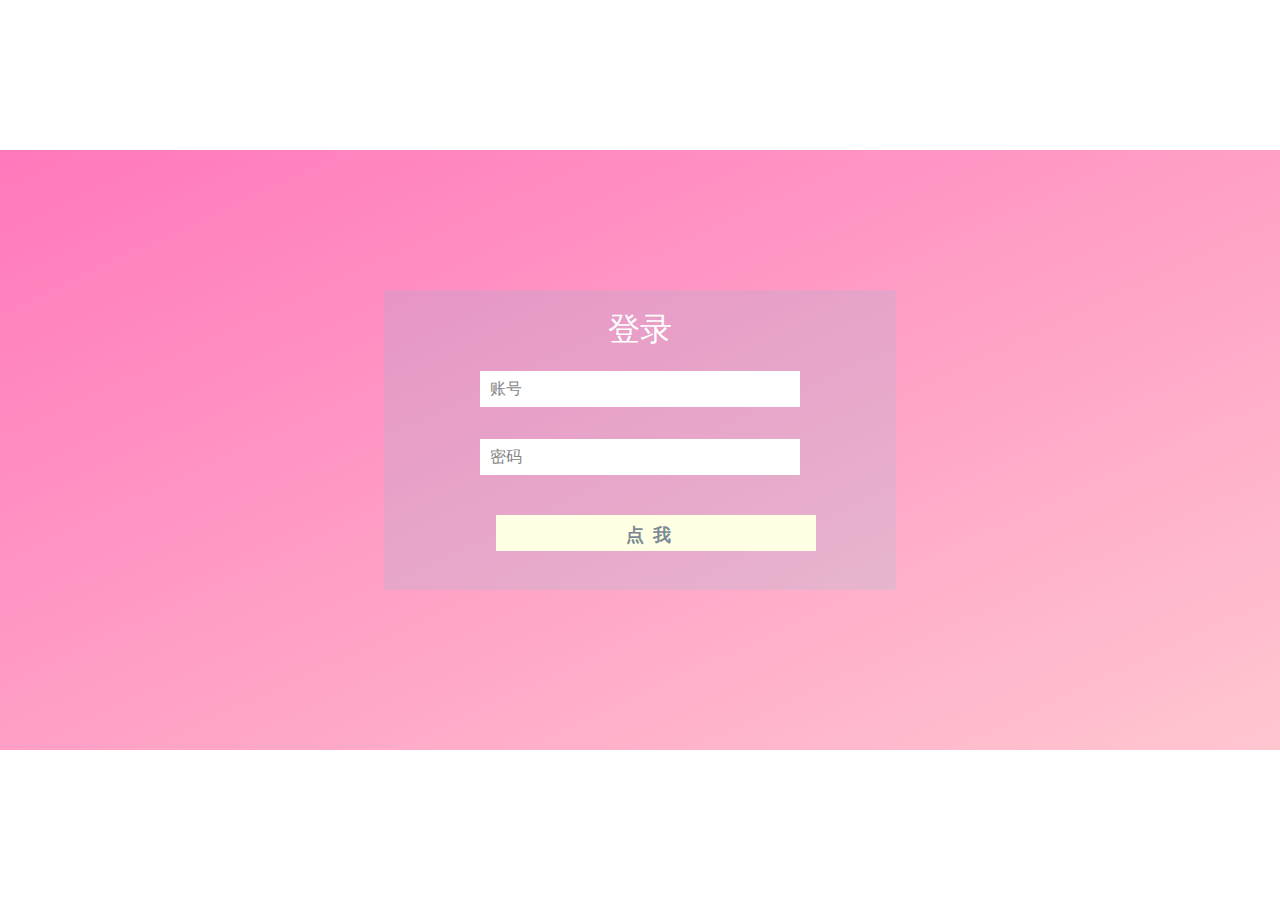
<file: index.html>
<!DOCTYPE html PUBLIC "-//W3C//DTD HTML 4.01 Transitional//EN" "http://www.w3.org/TR/html4/loose.dtd">
<html>
<head lang="en">
<meta http-equiv="Content-Type" content="text/html; charset=UTF-8">
    <title>~▽~</title>
<link href="css/index.css" type="text/css" rel="stylesheet">	
<script type="text/javascript" src="js/login.js"></script>
</head>
<body>
    <div class="wrap">
        <div class="container">
            <h1>登录</h1>
            <form name="formregister" id="myform" action=""  method="post">
                <input type="text" name="username" onclick="check();"  placeholder="账号"/>
                <label id="lname"></label>
                <input type="password" name="password" onclick="check();" placeholder="密码"/>
                <label id="lpwd"></label>
                <a id="login" onclick="check()" href=""><b id="text">点&nbsp;我</b></a>
            </form>
        </div>
        <ul>
            <li></li>
            <li></li>
            <li></li>
            <li></li>
            <li></li>
            <li></li>
            <li></li>
            <li></li>
            <li></li>
            <li></li>
            <li></li>
            <li></li>
            <li></li>
            <li></li>
        </ul>
    </div>
</body>
</html>
</file>
<file: css/index.css>
* {
            box-sizing: border-box;
        }
        body {
            margin: 0; 
            padding: 0;
            font: 16px/20px microsft yahei;
        }
        .wrap {
            width: 100%;
            height: 600px;
            padding: 40px 0;
            position: fixed;
            top: 50%;
            margin-top: -300px;
            opacity: 0.9;
            background: linear-gradient(to bottom right,#FF69B4,#FFC0CB);
            background: -webkit-linear-gradient(to bottom right,#FF69B4,#FFC0CB);
        }
        .container {
            width: 40%;
            height:300px;
            margin: 0 auto;
            padding:8px;
            position:relative;
            top:100px;
            background-color:rgba(0,229,238,0.1);
        }
        .container h1 {
           
            text-align: center;
            color: #FFFFFF;
            font-weight: 500;
        }
        .container input {
            width: 320px;
            display: block;
            height: 36px;
            border: 0;
            outline: 0;
            padding: 6px 10px;
            line-height: 24px;
            margin: 32px auto;
            -webkit-transition: all 0s ease-in 0.1ms;
            -moz-transition: all 0s ease-in 0.1ms;
            transition: all 0s ease-in 0.1ms;
        }
        .container input[type="text"] , .container input[type="password"]  {
            background-color: #FFFFFF;
            font-size: 16px;
            color: #50a3a2;
        }
        #login {
            position:absolute;
            left:112px;
            top:225px;
            width: 320px;
            display: block;
            height: 36px;
            border: 0;
            outline: 0;
            textalign:center;
            letter-spacing: 2px;
            color: #50a3a2;
            background-color: #666666;
	        border-width: 0px; /* 边框宽度 */
	        background: #FFFFE0	; /* 背景颜色 */
	        cursor: pointer; /* 鼠标移入按钮范围时出现手势 */
	        outline: none; /* 不显示轮廓线 */
	     
	        color: #4F4F4F; /* 字体颜色 */
	        font-size: 16px; /* 字体大小 */
	      
        }
         #text{
          position:relative;
          left:130px;
           top:10px;
            font-size: 18px; /* 字体大小 */
           font-family:STSong; /* 设置字体 */
           color: #6C7B8B; /* 字体颜色 */ 
         }
       
       
          a:link {text-decoration:none; color:white;}   
          a:visited {text-decoration:none; color:white;} 
          a:hover {text-decoration:none; color:lightblue;}  
          a:active {text-decoration:none; color:white;}
       
        
         #register {
          position:relative;
          left:-450px;
          top:-5px;
          color:white;
        }
        .wrap ul {
            position: absolute;
            top: 0;
            left: 0;
            width: 100%;
            height: 100%;
            z-index: -10;
        }
        .wrap ul li {
            list-style-type: none;
            display: block;
            position: absolute;
            bottom: -120px;
            width: 15px;
            height: 15px;
            z-index: -8;
            background-color:rgba(255, 255, 255, 0.15);
            animotion: square 25s infinite;
            -webkit-animation: square 25s infinite;
        }
        .wrap ul li:nth-child(1) {
            left: 0;
            animation-duration: 10s;
            -moz-animation-duration: 10s;
            -o-animation-duration: 10s;
            -webkit-animation-duration: 10s;
        }
        .wrap ul li:nth-child(2) {
            width: 40px;
            height: 40px;
            left: 10%;
            animation-duration: 15s;
            -moz-animation-duration: 15s;
            -o-animation-duration: 15s;
            -webkit-animation-duration: 15s;
        }
        .wrap ul li:nth-child(3) {
            left: 20%;
            width: 25px;
            height: 25px;
            animation-duration: 20s;
            -moz-animation-duration: 20s;
            -o-animation-duration: 20s;
            -webkit-animation-duration: 20s;
        }
        .wrap ul li:nth-child(4) {
            width: 50px;
            height: 50px;
            left: 30%;
            -webkit-animation-delay: 3s;
            -moz-animation-delay: 3s;
            -o-animation-delay: 3s;
            animation-delay: 3s;
            animation-duration: 12s;
            -moz-animation-duration: 12s;
            -o-animation-duration: 12s;
            -webkit-animation-duration: 12s;
        }
        .wrap ul li:nth-child(5) {
            width: 60px;
            height: 60px;
            left: 40%;
            animation-duration: 10s;
            -moz-animation-duration: 10s;
            -o-animation-duration: 10s;
            -webkit-animation-duration: 10s;
        }
        .wrap ul li:nth-child(6) {
            width: 75px;
            height: 75px;
            left: 50%;
            -webkit-animation-delay: 7s;
            -moz-animation-delay: 7s;
            -o-animation-delay: 7s;
            animation-delay: 7s;
        }
        .wrap ul li:nth-child(7) {
            left: 60%;
            animation-duration: 8s;
            -moz-animation-duration: 8s;
            -o-animation-duration: 8s;
            -webkit-animation-duration: 8s;
        }
        .wrap ul li:nth-child(8) {
            width: 90px;
            height: 90px;
            left: 70%;
            -webkit-animation-delay: 4s;
            -moz-animation-delay: 4s;
            -o-animation-delay: 4s;
            animation-delay: 4s;
        }
        .wrap ul li:nth-child(9) {
            width: 100px;
            height: 100px;
            left: 80%;
            animation-duration: 20s;
            -moz-animation-duration: 20s;
            -o-animation-duration: 20s;
            -webkit-animation-duration: 20s;
        }
        .wrap ul li:nth-child(10) {
            width: 120px;
            height: 120px;
            left: 90%;
            -webkit-animation-delay: 6s;
            -moz-animation-delay: 6s;
            -o-animation-delay: 6s;
            animation-delay: 6s;
            animation-duration: 30s;
            -moz-animation-duration: 30s;
            -o-animation-duration: 30s;
            -webkit-animation-duration: 30s;
        }

        @keyframes square {
            0%  {
                    -webkit-transform: translateY(0);
                    transform: translateY(0)
                }
            100% {
                    bottom: 400px;
                    transform: rotate(600deg);
                    -webit-transform: rotate(600deg);
                    -webkit-transform: translateY(-500);
                    transform: translateY(-500)
            }
        }
        @-webkit-keyframes square {
            0%  {
                -webkit-transform: translateY(0);
                transform: translateY(0)
            }
            100% {
                bottom:400px;
                transform: rotate(600deg);
                -webit-transform: rotate(600deg);
                -webkit-transform: translateY(-500);
                transform: translateY(-500)
            }
        }
        
        #lname{
         font-size:14px;
         font-style:italic;
         color:white;
         position:absolute;
         left:440px;
         top:85px;
        }
        #lpwd{
        font-style:italic;
         color:white;
         position:absolute;
         left:440px;
         top:152px;
        }
</file>
